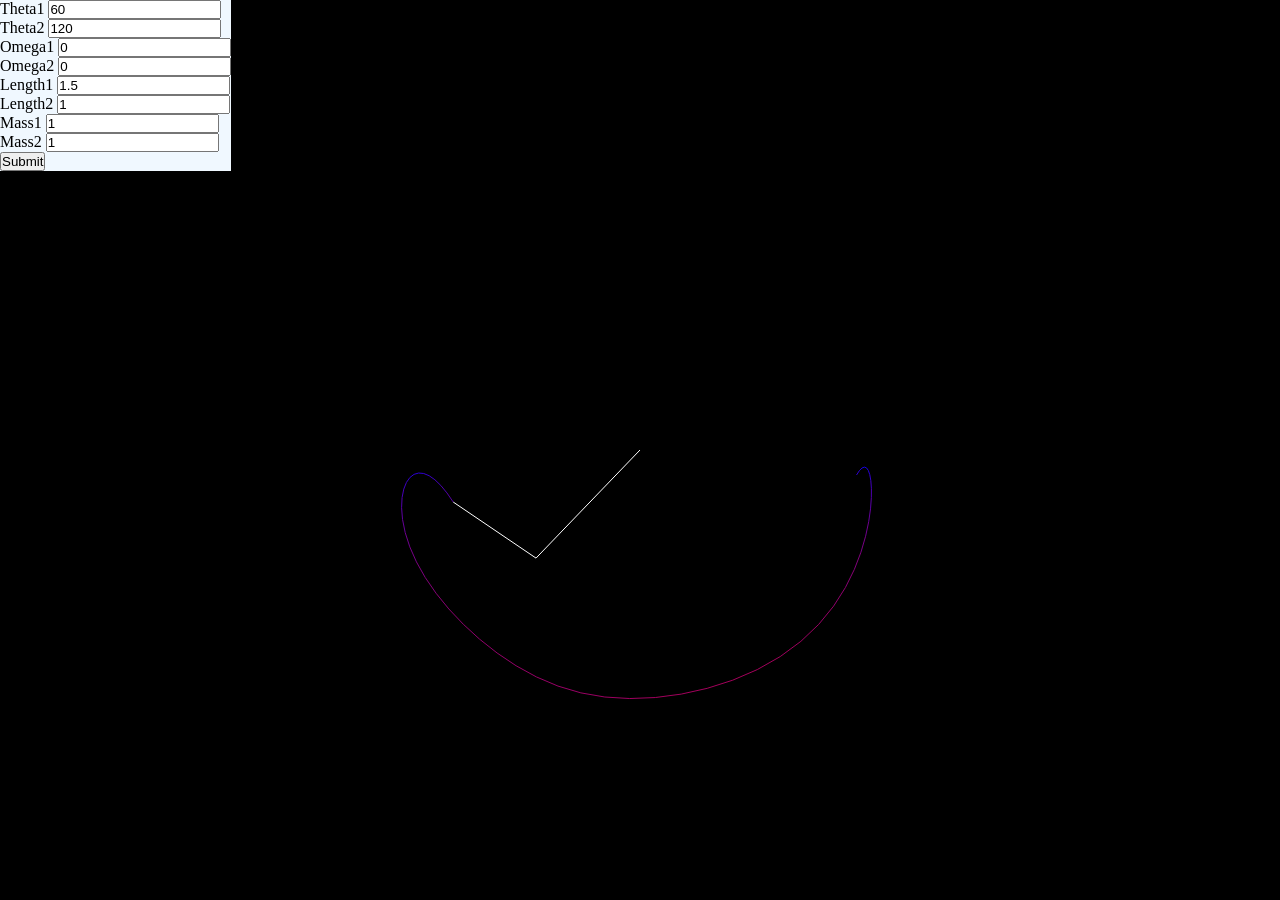
<file: Projects/DoublePendulum/index.html>
<!DOCTYPE html>
<html lang="en">
<head>
    <meta charset="UTF-8">
    <meta name="viewport" content="width=device-width, initial-scale=1.0">
    <title>Double Pendulum</title>
    <link rel="stylesheet" href="style.css">
</head>
<body>

    <canvas id="DoublePendulumPathCanvas"></canvas>
    <canvas id="DoublePendulumCanvas"></canvas>
    
    <div class="Menu">
        <form id="InputForm">
            <label for="theta1">Theta1</label>
            <input id="theta1" name="theta1" placeholder="0" value="60"></input><br>
            <label for="theta2">Theta2</label>
            <input id="theta2" name="theta2" placeholder="0" value="120"></input><br>
            <label for="omega1">Omega1</label>
            <input id="omega1" name="omega1" placeholder="0" value="0"></input><br>
            <label for="omega2">Omega2</label>
            <input id="omega2" name="omega2" placeholder="0" value="0"></input><br>
            <label for="length1">Length1</label>
            <input id="length1" name="length1" placeholder="1" value="1.5"></input><br>
            <label for="length2">Length2</label>
            <input id="length2" name="length2" placeholder="1" value="1"></input><br>
            <label for="mass1">Mass1</label>
            <input id="mass1" name="mass1" placeholder="1" value="1"></input><br>
            <label for="mass2">Mass2</label>
            <input id="mass2" name="mass2" placeholder="1" value="1"></input><br>
            <button id="Submit" type="submit">Submit</button>

            
        </form>
    </div>
    
    <script src="main.js"></script>
    
</body>
</html>
</file>
<file: Projects/DoublePendulum/style.css>
*{
    margin: 0px;
    padding: 0px;
}
canvas{
    position: absolute;
    display: block;
    margin: 0 auto;
    background-color: #000;
    z-index: -1;
    width: 100%;;
    height: 100%;
    
}
#DoublePendulumPathCanvas{
    position: absolute;
    z-index: 1;
    background-color: transparent;
    width: 100%;
    height: 100%;
}
.Menu{
    position: absolute;
    z-index: 2;
    background-color: aliceblue;
}
</file>
